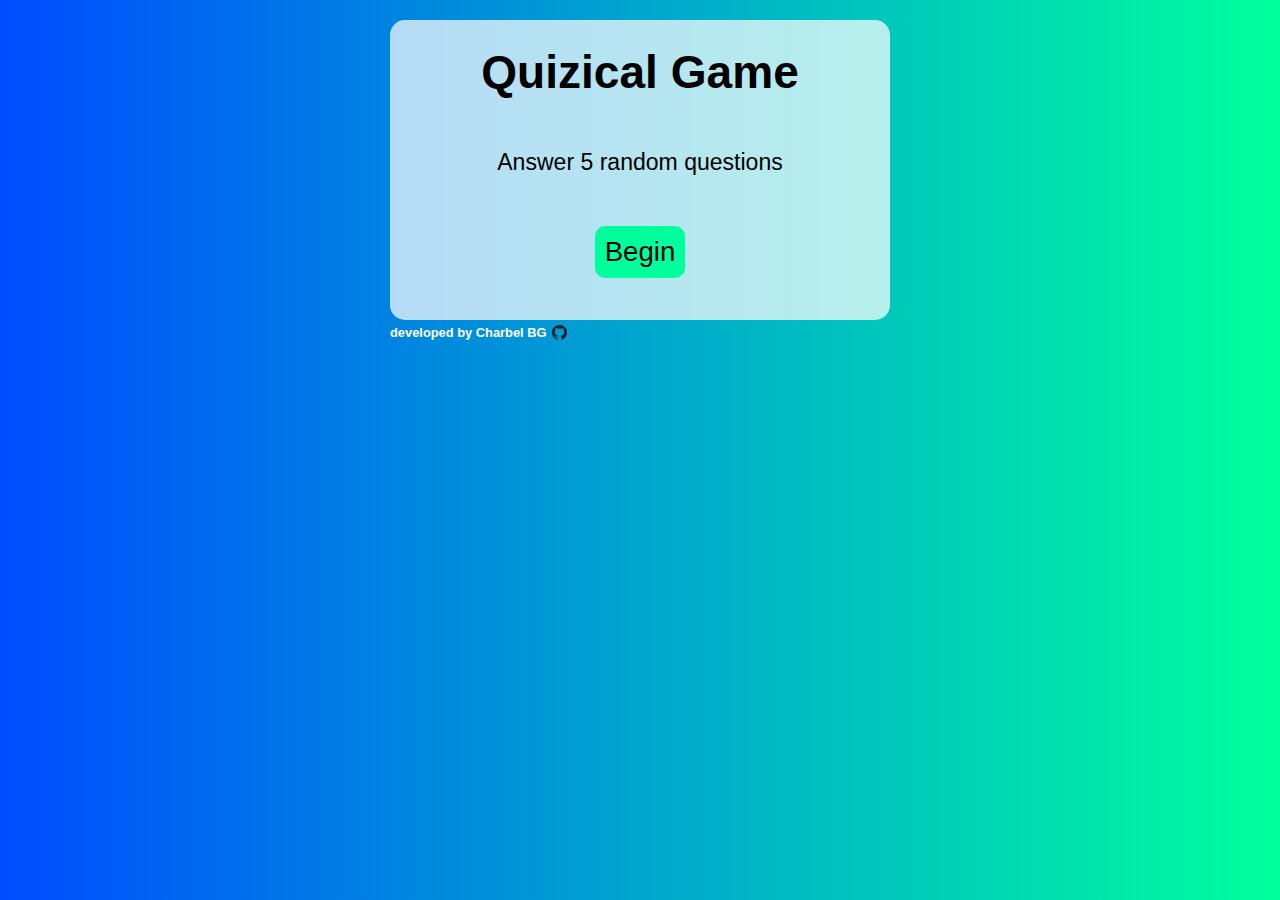
<file: index.html>
<!DOCTYPE html>
<html lang="en">
<head>
    <meta charset="UTF-8">
    <meta http-equiv="X-UA-Compatible" content="IE=edge">
    <meta name="viewport" content="width=device-width, initial-scale=1.0">
    <title>Quizical game</title>
<script defer src="bundle.js"></script></head>
<body>
    <div id="root"></div>
</body>
</html>
</file>
